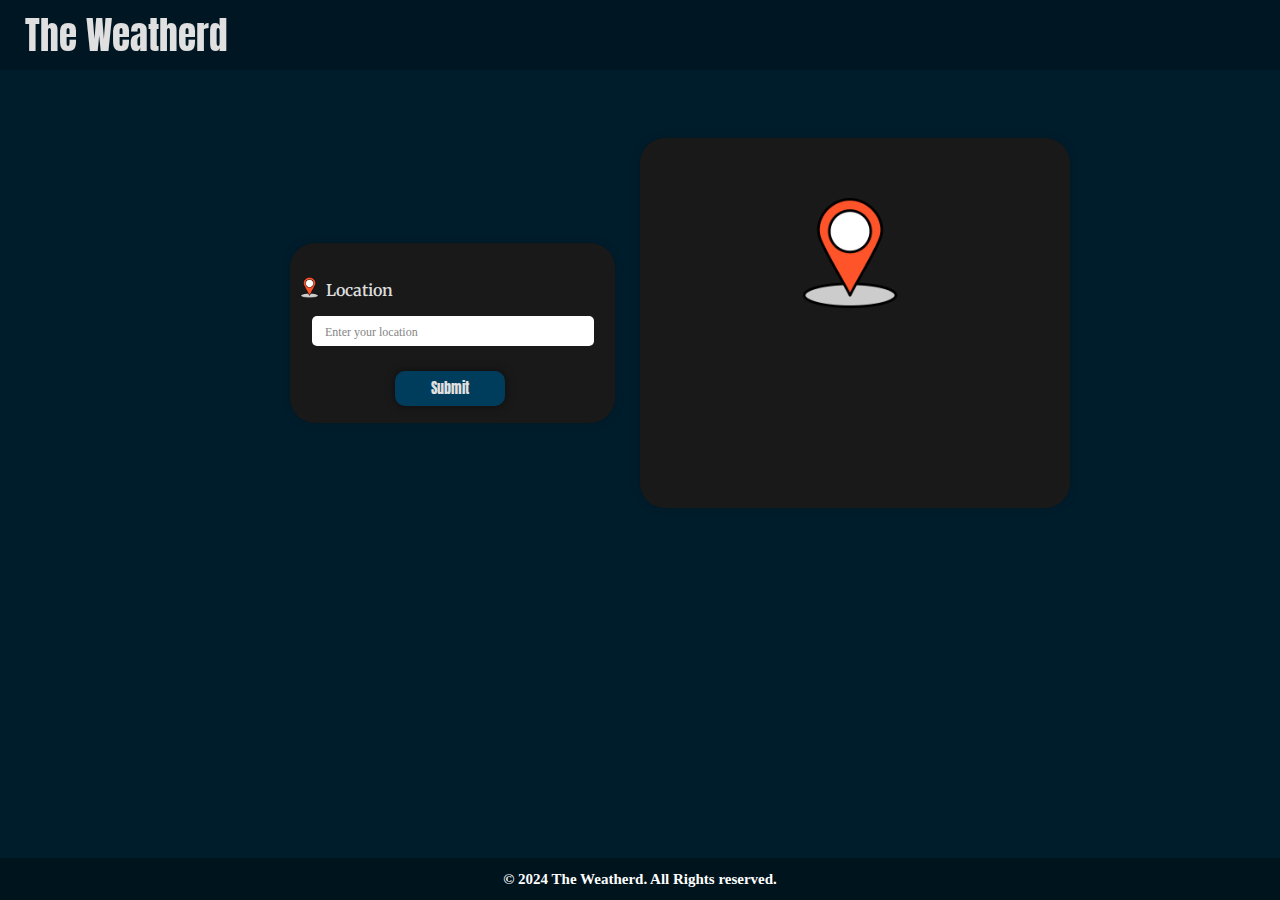
<file: index.html>
<!DOCTYPE html>
<html>

<head>
    <title>Weather Forecast</title>
    <link rel="stylesheet" href="style.css">
    <link rel="preconnect" href="https://fonts.googleapis.com">
    <link rel="preconnect" href="https://fonts.gstatic.com" crossorigin>
    <link href="https://fonts.googleapis.com/css2?family=Anton&display=swap" rel="stylesheet">
    <link rel="preconnect" href="https://fonts.googleapis.com">
    <link rel="preconnect" href="https://fonts.gstatic.com" crossorigin>
    <link
        href="https://fonts.googleapis.com/css2?family=DM+Sans:ital,opsz,wght@0,9..40,100..1000;1,9..40,100..1000&family=Merriweather:ital,wght@0,300;0,400;0,700;0,900;1,300;1,400;1,700;1,900&display=swap"
        rel="stylesheet">
    <link rel="preconnect" href="https://fonts.googleapis.com">
    <link rel="preconnect" href="https://fonts.gstatic.com" crossorigin>
    <link
        href="https://fonts.googleapis.com/css2?family=Badeen+Display&family=DM+Sans:ital,opsz,wght@0,9..40,100..1000;1,9..40,100..1000&family=Merriweather:ital,wght@0,300;0,400;0,700;0,900;1,300;1,400;1,700;1,900&display=swap"
        rel="stylesheet">
</head>

<body>
    <header>
        <div class="left-section">
            <div class="logo">The Weatherd</div>
        </div>
    </header>

    <main>
        <div class="containers-grid">
            <div class="container1">
                <div class="loc">
                    <div class="l">
                        <img src="Icons/location.png" class="location-img">
                        <label class="label-1" for="location">Location</label>
                    </div>

                    <input type="text" id="location" class="location-input" placeholder="Enter your location">

                </div>
                <button class="butt">Submit</button>
            </div>
            <div class="container2">
                <div class="location"></div>
                <img class="weather-image" src="Icons/location.png">
            </div>
        </div>
    </main>
    <footer>
        <div class=" copyright">
            <div class="c"> &#169; 2024 The Weatherd. All Rights reserved.</div>
        </div>
    </footer>

    <script src="index.js"></script>
</body>

</html>
</file>
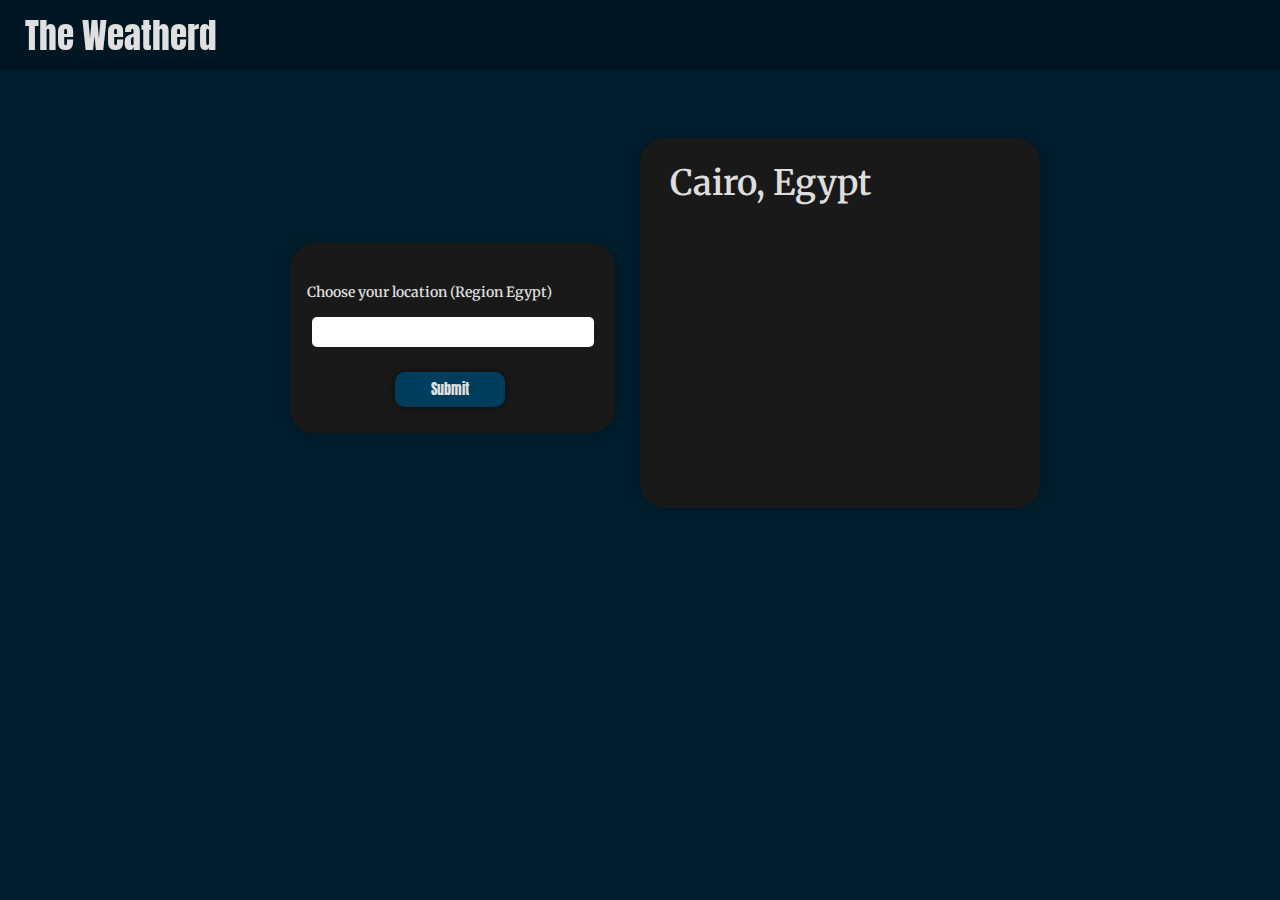
<file: weather.html>
<!DOCTYPE html>
<html>

<head>
    <title>Weather Forecast</title>
    <link rel="stylesheet" href="weather.css">
    <link rel="preconnect" href="https://fonts.googleapis.com">
    <link rel="preconnect" href="https://fonts.gstatic.com" crossorigin>
    <link href="https://fonts.googleapis.com/css2?family=Anton&display=swap" rel="stylesheet">
    <link rel="preconnect" href="https://fonts.googleapis.com">
    <link rel="preconnect" href="https://fonts.gstatic.com" crossorigin>
    <link
        href="https://fonts.googleapis.com/css2?family=DM+Sans:ital,opsz,wght@0,9..40,100..1000;1,9..40,100..1000&family=Merriweather:ital,wght@0,300;0,400;0,700;0,900;1,300;1,400;1,700;1,900&display=swap"
        rel="stylesheet">
    <link rel="preconnect" href="https://fonts.googleapis.com">
    <link rel="preconnect" href="https://fonts.gstatic.com" crossorigin>
    <link
        href="https://fonts.googleapis.com/css2?family=Badeen+Display&family=DM+Sans:ital,opsz,wght@0,9..40,100..1000;1,9..40,100..1000&family=Merriweather:ital,wght@0,300;0,400;0,700;0,900;1,300;1,400;1,700;1,900&display=swap"
        rel="stylesheet">
</head>

<body>
    <header>
        <div class="left-section">
            <div class="logo">The Weatherd</div>
        </div>
    </header>

    <main>
        <div class="containers-grid">
            <div class="container1">
                <div class="loc">
                    <label class="label-1" for="location">Choose your location (Region Egypt)</label>
                    <input for="location" class="location-input" list="location" name="prog">
                    <datalist id="location">
                        <option value="Cairo"></option>
                        <option value="Alexandria"></option>
                        <option value="Giza"></option>
                        <option value="Shubra El-Kheima"></option>
                        <option value="Port Said"></option>
                        <option value="Suez"></option>
                        <option value="El Mansura"></option>
                        <option value="Luxor"></option>
                        <option value="Asyut"></option>
                        <option value="Minya"></option>
                        <option value="Beni Suef"></option>
                        <option value="Fayoum"></option>
                        <option value="Ismaïlia"></option>
                        <option value="Zagazig"></option>
                        <option value="Damietta"></option>
                        <option value="El Mahalla El Kubra"></option>
                        <option value="Tanta"></option>
                        <option value="Shebin El Kom"></option>
                        <option value="Assiut"></option>
                        <option value="Sohag"></option>
                        <option value="Qena"></option>
                        <option value="Aswan"></option>
                        <option value="Shibin El-Kom"></option>
                    </datalist>
                </div>
                <button class="butt">Submit</button>
            </div>
            <div class="container2">
                <div class="location">
                    Cairo, Egypt
                </div>
            </div>
        </div>
    </main>
</body>

</html>
</file>
<file: style.css>
body {
    background-color: rgb(0, 29, 44);
    display: flex;
    justify-content: center;
    height: 650px;
    transition: background-color 0.2s ease;
}

.clear {
    background-image: url(Icons/sunny\ background.jpeg);
    background-position: center;
    background-repeat: no-repeat;
    background-size: cover;
}

.rain {
    background-image: url(Icons/rainy\ background.jpg);
    background-position: center;
    background-repeat: no-repeat;
    background-size: cover;
}

.snow {
    background-image: url(Icons/snowy\ background\ .jpeg);
    background-position: center;
    background-repeat: no-repeat;
    background-size: cover;
}

.clouds {
    background-image: url(Icons/cloudy\ background.jpg);
    background-position: center;
    background-repeat: no-repeat;
    background-size: cover;
}

.haze {
    background-image: url(Icons/misty\ background.jpg);
    background-position: center;
    background-repeat: no-repeat;
    background-size: cover;
}

.fog {
    background-image: url(Icons/misty\ background.jpg);
    background-position: center;
    background-repeat: no-repeat;
    background-size: cover;
}

header {
    background-color: rgba(0, 0, 0, 0.202);
    display: flex;
    flex: 1;
    align-items: center;
    position: fixed;
    top: 0;
    left: 0;
    right: 0;
    height: 70px;
    z-index: 1;
}

.left-section {
    margin-left: 25px;
}

.logo {
    font-family: "anton", sans-serif;
    color: rgb(224, 224, 224);
    font-size: 37px;
    white-space: nowrap;
}

.logo:hover {
    cursor: pointer;
}

.containers-grid {
    display: grid;
    grid-template-columns: 350px 350px;
    grid-template-rows: 1fr;
    height: 500px;
}

.container1 {
    background-color: rgb(25, 25, 25);
    margin-top: 235px;
    border: none;
    border-radius: 25px;
    box-shadow: 0 0 10px rgba(0, 0, 0, 0.2);
    width: 325px;
    height: 180px;
}

.loc {
    margin-top: 12px;
}

.l {
    display: flex;
}

.label-1 {
    color: rgb(221, 221, 221);
    font-family: "Merriweather", serif;
    margin-left: 6px;
    margin-top: 25px;
    font-size: 16px;
    font-weight: 600;
    display: block;
}

.label-1:hover {
    cursor: pointer;
}

.location-img {
    width: 21px;
    height: 21px;
    margin-top: 22px;
    margin-left: 9px;
}

.location-input {
    width: 270px;
    height: 28px;
    border: none;
    border-radius: 5px;
    margin-top: 16px;
    margin-left: 22px;
    padding-left: 10px;
}

.location-input::placeholder {
    font-family: san-serif;
    font-size: 12px;
    padding-left: 3px;
    color: rgb(133, 133, 133);
}

.butt {
    margin-top: 25px;
    margin-left: 105px;
    height: 35px;
    width: 110px;
    border: none;
    background-color: rgb(0, 61, 92);
    color: rgb(224, 224, 224);
    font-size: 14px;
    font-family: "anton", sans-serif;
    border-radius: 10px;
    transition: background-color 0.14s, color 0.15s;
    box-shadow: 0 0 10px rgba(0, 0, 0, 0.5);
}

.butt:hover {
    background-color: rgb(255, 255, 255);
    color: rgb(0, 69, 103);
}

.butt:active {
    background-color: rgb(177, 177, 177);
    color: rgb(0, 84, 126);
}

.container2 {
    background-color: rgb(25, 25, 25);
    margin-top: 130px;
    border: none;
    border-radius: 25px;
    box-shadow: 0 0 10px rgba(0, 0, 0, 0.2);
    width: 430px;
}


.weather-image {
    width: 110px;
    height: 110px;
    margin-top: 30px;
    display: flex;
    margin-left: 155px;
}

.location {
    color: rgb(221, 221, 221);
    font-family: "Merriweather", serif;
    font-weight: 600;
    font-size: 38px;
    margin-left: 30px;
    padding-top: 30px;
}

.txt1 {
    font-size: 23px;
    margin-top: 20px;
    font-family: "Merriweather", serif;
}

.txt2 {
    font-size: 20px;
    margin-top: 20px;
    font-family: "Merriweather", serif;
}



.copyright {
    background-color: rgb(0, 20, 30);
    color: white;
    font-weight: bold;
    display: flex;
    justify-content: center;
    align-items: center;
    margin-top: 30px;
    height: 42px;
    position: fixed;
    bottom: 0;
    left: 0;
    right: 0;
    font-size: 15px;
}
</file>
<file: weather.css>
body {
    background-color: rgb(0, 29, 44);
    display: flex;
    justify-content: center;
    height: 750px;
}

header {
    background-color: rgba(0, 0, 0, 0.202);
    display: flex;
    flex: 1;
    align-items: center;
    position: fixed;
    top: 0;
    left: 0;
    right: 0;
    height: 70px;
    z-index: 1;
}

.left-section {
    margin-left: 25px;
}

.logo {
    font-family: "anton", sans-serif;
    color: rgb(224, 224, 224);
    font-size: 35px;
    white-space: nowrap;
}

.logo:hover {
    cursor: pointer;
}

.containers-grid {
    display: grid;
    grid-template-columns: 350px 350px;
    grid-template-rows: 1fr;
    height: 500px;
}

.container1 {
    background-color: rgb(25, 25, 25);
    margin-top: 235px;
    border: none;
    border-radius: 25px;
    box-shadow: 0 0 10px rgba(0, 0, 0, 0.2);
    width: 325px;
    height: 190px;
}

.loc {
    margin-top: 40px;
}

.label-1 {
    color: rgb(221, 221, 221);
    font-family: "Merriweather", serif;
    margin-left: 17px;
    margin-top: 25px;
    font-size: 14px;
    font-weight: 600;
    display: block;
}

.label-1:hover {
    cursor: pointer;
}

.location-input {
    width: 270px;
    height: 28px;
    border: none;
    border-radius: 5px;
    margin-top: 16px;
    margin-left: 22px;
    padding-left: 10px;
}

.location-input::placeholder {
    font-family: "Merriweather", serif;
    font-size: 11px;
    padding-left: 3px;
}

.butt {
    margin-top: 25px;
    margin-left: 105px;
    height: 35px;
    width: 110px;
    border: none;
    background-color: rgb(0, 61, 92);
    color: rgb(224, 224, 224);
    font-size: 14px;
    font-family: "anton", sans-serif;
    border-radius: 10px;
    transition: background-color 0.14s, color 0.15s;
    box-shadow: 0 0 10px rgba(0, 0, 0, 0.5);
}

.butt:hover {
    background-color: rgb(255, 255, 255);
    color: rgb(0, 69, 103);
}

.butt:active {
    background-color: rgb(177, 177, 177);
    color: rgb(0, 84, 126);
}

.container2 {
    background-color: rgb(25, 25, 25);
    margin-top: 130px;
    border: none;
    border-radius: 25px;
    box-shadow: 0 0 10px rgba(0, 0, 0, 0.2);
    width: 400px;
}


.location {
    color: rgb(221, 221, 221);
    font-family: "Merriweather", serif;
    font-weight: 600;
    font-size: 35px;
    margin-left: 30px;
    padding-top: 23px;
}
</file>
